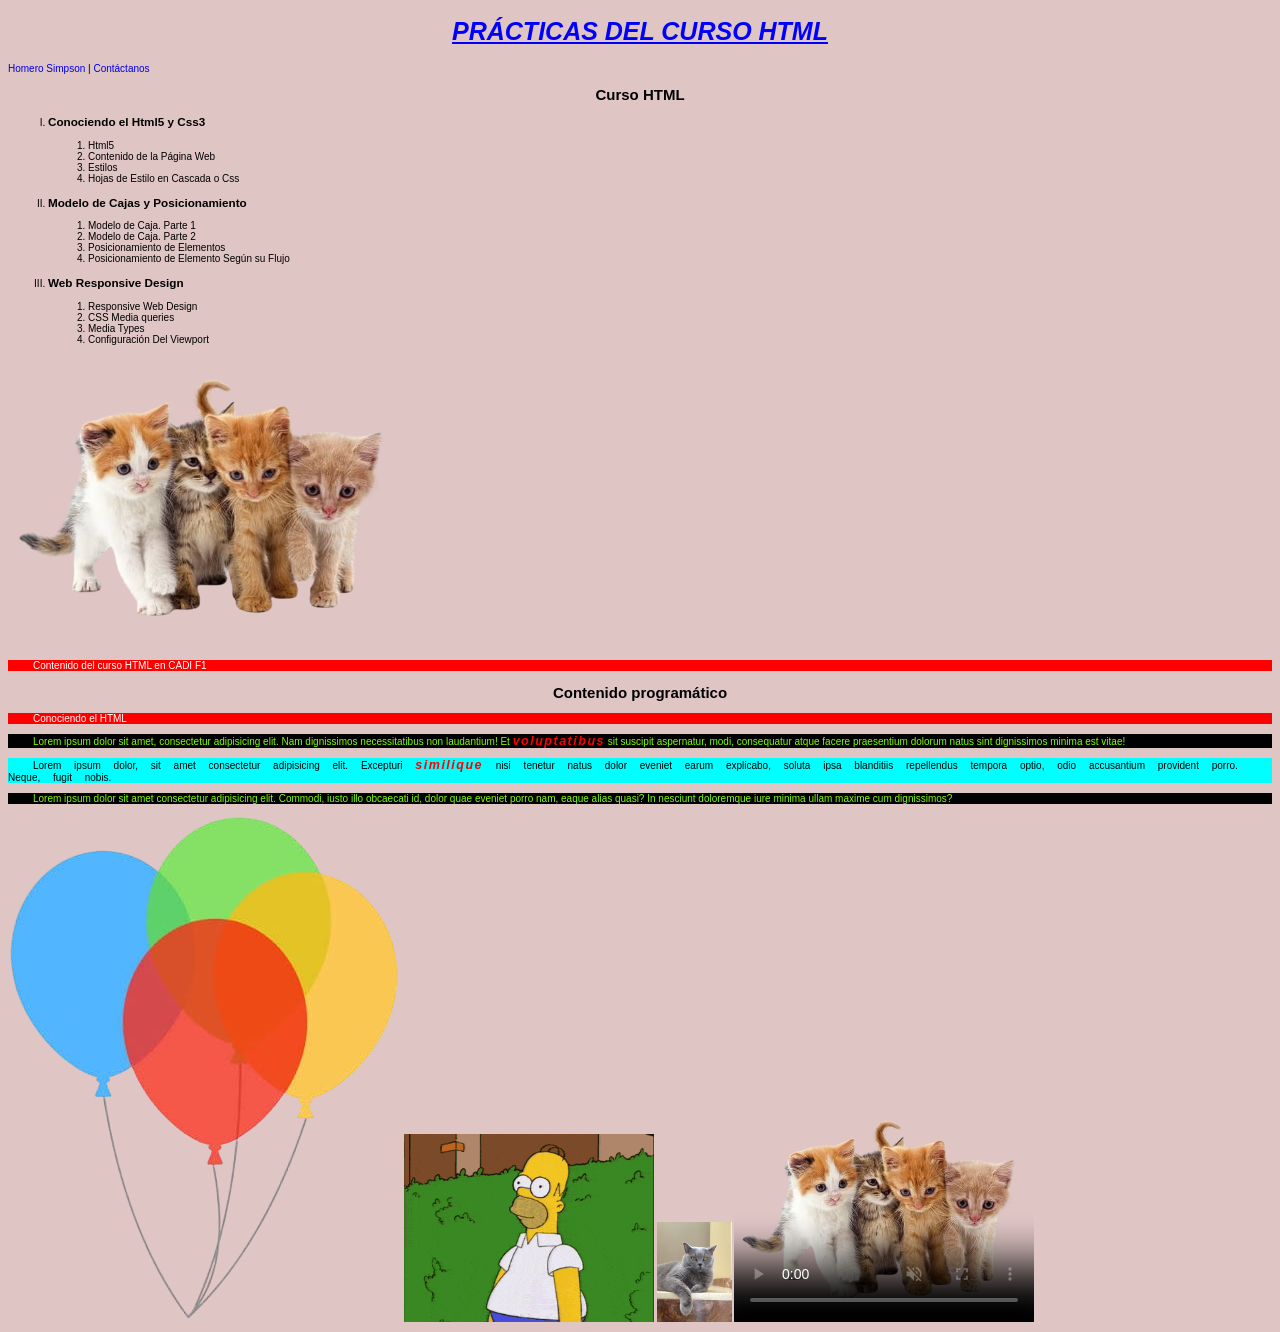
<file: index.html>
<!DOCTYPE html>
<html lang="es">
<head>
    <meta charset="UTF-8">
    <meta name="viewport" content="width=device-width, initial-scale=1.0">
    <title>Curso de HTML en CadiF1. Muy bueno</title>
    <link rel="stylesheet" href="css/main.css">
</head>
<body>
    <!--
        este es un comentario HTML
    -->
    <h1>prácticas del curso html</h1>
    <a href="#homero">Homero Simpson</a> |
    <a href="contacto.html">Contáctanos</a>
    <h2>Curso HTML</h2>
    <ol class="lista-cuadros">
        <li>
            <h3>Conociendo el Html5 y Css3</h3>
            <ol>
                <li>Html5</li>
                <li>Contenido de la Página Web</li>
                <li>Estilos</li>
                <li>Hojas de Estilo en Cascada o Css</li>
            </ol>
        </li>
        <li>
            <h3>Modelo de Cajas y Posicionamiento</h3>    
            <ol>
                <li>Modelo de Caja. Parte 1</li>
                <li>Modelo de Caja. Parte 2</li>
                <li>Posicionamiento de Elementos</li>
                <li>Posicionamiento de Elemento Según su Flujo</li>
            </ol>
        </li>
        <li>
            <h3>Web Responsive Design</h3>
            <ol>
                <li>Responsive Web Design</li>
                <li>CSS Media queries</li>
                <li>Media Types</li>
                <li>Configuración Del Viewport</li>
            </ol>
        </li>
    </ol>

    <img src="img/cachorros-removebg.png" title="Cachorros" width="400" alt="">
    <p>Contenido del curso HTML en CADI F1</p>
    <h2>Contenido programático</h2>
    <p>Conociendo el HTML</p>
    <p class="relleno">Lorem ipsum dolor sit amet, consectetur adipisicing elit. Nam dignissimos necessitatibus non laudantium! Et 
<span class="importante">voluptatibus</span> sit suscipit aspernatur, modi, consequatur atque facere praesentium dolorum natus sint dignissimos minima est vitae!</p>
    <p id="corazon" class="">Lorem ipsum dolor, sit amet consectetur adipisicing elit. Excepturi 
<span class="importante">similique</span> nisi tenetur natus dolor eveniet earum explicabo, soluta ipsa blanditiis repellendus tempora optio, odio accusantium provident porro. Neque, fugit nobis.</p>
    <p class="relleno">Lorem ipsum dolor sit amet consectetur adipisicing elit. Commodi, iusto illo obcaecati id, dolor quae eveniet porro nam, eaque alias quasi? In nesciunt doloremque iure minima ullam maxime cum dignissimos?</p>
    <img src="img/images-removebg-preview.png" alt="">
    <img id="homero" src="img/homero.gif" width="250" alt="">
    <img src="img/gato_gris.JPG" title="Gato inglés" height="100" alt="logo">
    <video width="300" poster="img/cachorros-removebg.png" controls loop muted  src="videos/trump.mp4"></video>
	<!-- esto es algo nuevo -->
</body>
</html>
</file>
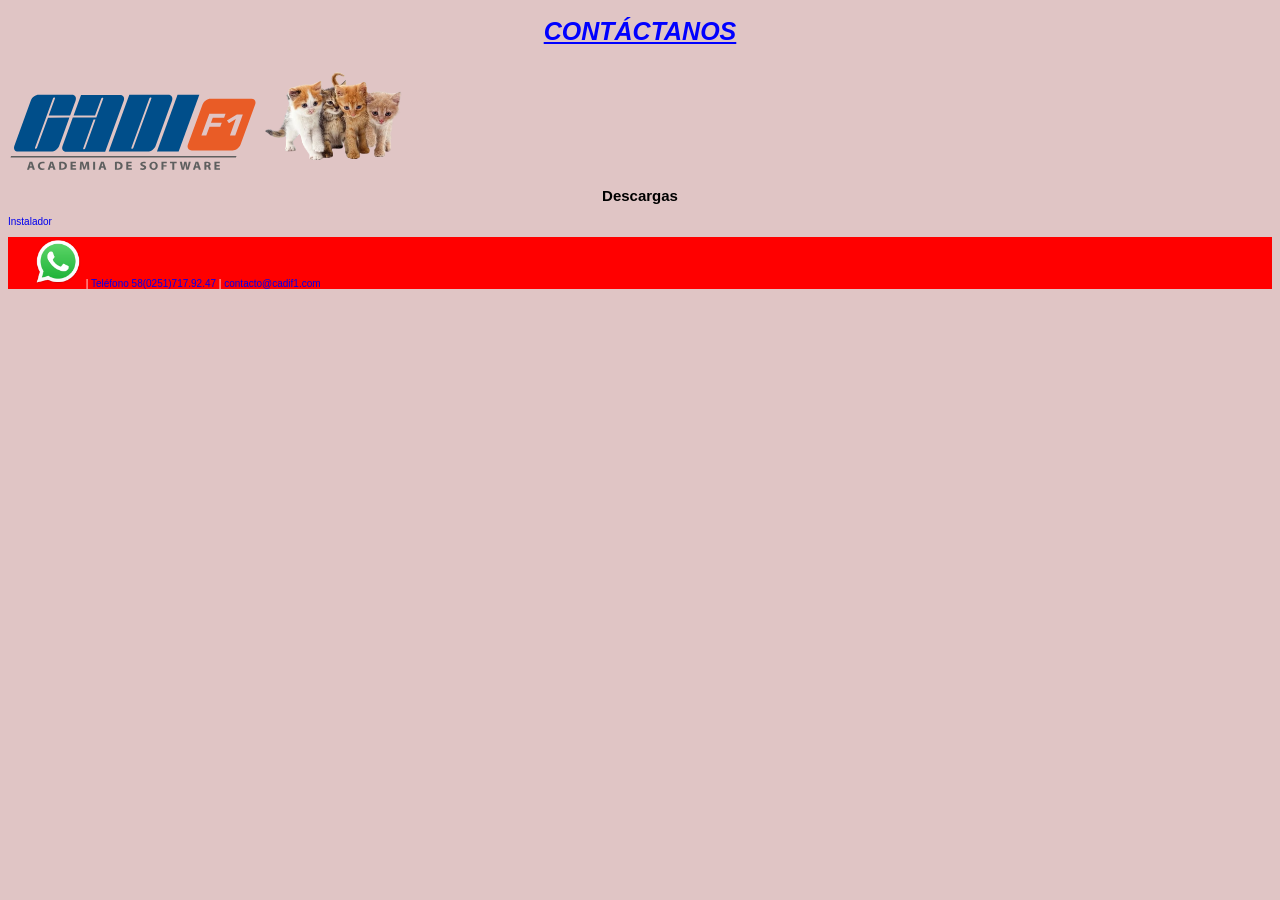
<file: contacto.html>
<!DOCTYPE html>
<html lang="en">
<head>
    <meta charset="UTF-8">
    <meta name="viewport" content="width=device-width, initial-scale=1.0">
    <title>Contactos</title>
    <link rel="stylesheet" href="css/main.css">
</head>
<body>
    <h1>Contáctanos</h1>
    <a href="http://cadif1.com">
        <img src="img/logo-cadif1.svg" target="_blank" width="250" alt="">
    </a>
    <a href="img/cachorros-removebg.png" target="_blank">
        <img src="img/cachorros-removebg.png" width="150" alt="">
    </a>
    <p>
        <h2>Descargas</h2>
        <a href="recursos/5887_2_1_18526445.zip">Instalador</a>
    </p>
    <p>
        <a href="http://wa.me/584145183935" target="_blank">
            <img src="img/WhatsApp_icon.png" width="50" alt="">
        </a> | 
        <a href="tel:+582517179247">Teléfono 58(0251)717.92.47</a>  | 
        <a href="mailto:contacto@cadif1.com">contacto@cadif1.com</a> 
    </p>
</body>
</html>
</file>
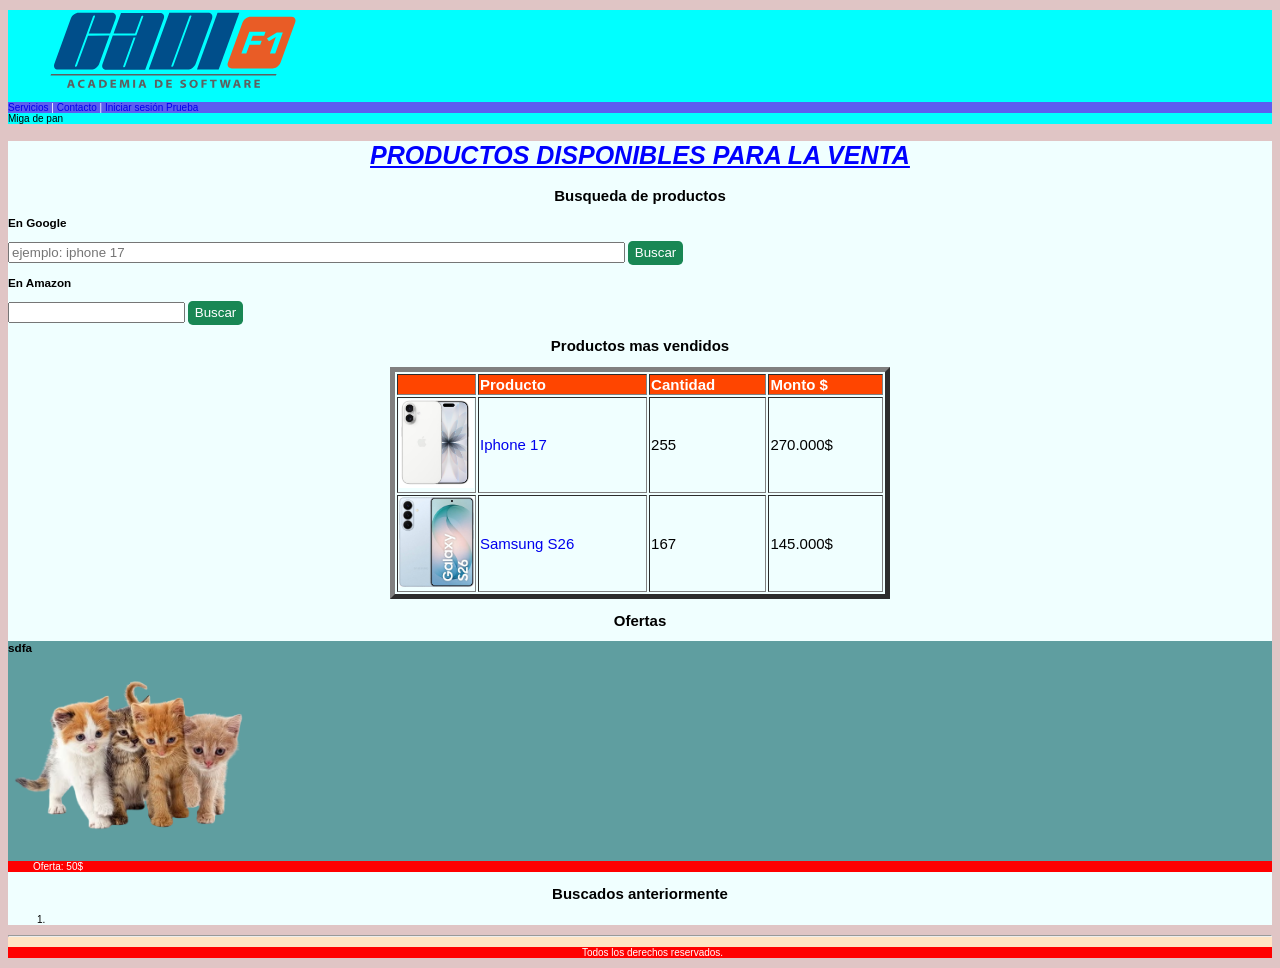
<file: productos.html>
<!DOCTYPE html>
<html lang="es">
<head>
    <meta charset="UTF-8">
    <meta name="viewport" content="width=device-width, initial-scale=1.0">
    <title>Productos</title>
    <link rel="stylesheet" href="css/main.css">
</head>
<body>
    <header>
        <!-- encabezado del contenido. No confundir con el HEAD del HTML -->
         <figure>
            <a href="index.html">
                <img src="img/logo-cadif1.svg" width="250" alt="Logo academia" title="CadiF1">
            </a>
         </figure>
         <nav>
            <!-- los hipervinculos principales de la pagina van en el nav -->
            <a href="servicios.html">Servicios</a> |
            <a href="nosotros.html">Contacto</a> |
            <a href="iniciar.html">Iniciar sesión</a>
	    <a href="#"	>Prueba</a>
         </nav>
         <div>
            Miga de pan
         </div>
    </header>
    <main>
        <h1>Productos disponibles para la venta</h1>
        <section>
            <h2>Busqueda de productos</h2>
            <div>
                <h3>En Google</h3>
                <form target="_blank" action="https://google.com/search">
                    <input required name="q" size="75" type="text" placeholder="ejemplo: iphone 17" >
                    <button>Buscar</button>
                </form>
            </div>
            <div>
                <h3>En Amazon</h3>
                <form action="https://www.amazon.com/s">
                    <input required type="text" name="k">
                    <button>Buscar</button>
                </form>
            </div>
        </section>
        <section>
            <h2>Productos mas vendidos</h2>
            <table align="center" border="5" width="500">
                <tr>
                    <th width="10%"></th>
                    <th>Producto</th>
                    <th>Cantidad</th>
                    <th>Monto $</th>
                </tr>
                <tr>
                    <td><img src="img/IPHONE751_FZ.jpg" width="75" alt=""></td>
                    <td><a href="https://www.apple.com/la/iphone/" target="_blank">Iphone 17</a></td>
                    <td>255</td>
                    <td>270.000$</td>
                </tr>
                <tr>
                    <td><img src="img/s26.jpg" width="75" alt=""></td>
                    <td><a href="https://www.samsung.com/es/mobile-phone-buying-guide/introducing-samsung-galaxy-s26/" target="_blank">Samsung S26</a></td>
                    <td>167</td>
                    <td>145.000$</td>
                </tr>
            </table>
        </section>
        <section>
            <h2>Ofertas</h2>
            <article>
                <h3>sdfa</h3>
                <img src="img/cachorros-removebg.png" width="250" alt="">
                <p>Oferta: 50$</p>
            </article>
        </section>
        <section>
            <h2>Buscados anteriormente</h2>
            <ol>
                <li></li>
            </ol>
        </section>
    </main>
    <footer>
        <hr>
        <p>Todos los derechos reservados.</p>
    </footer>
    
</body>
</html>
</file>
<file: css/main.css>
/*
    este es un documento CSS
*/

header{
    background-color: aqua;
}
button{
    background-color: #198754;
    color: white;
    line-height: 1.5;
    font-weight: 400;
    text-align: center;
    
    cursor: pointer;
    border-color: #198754;
    border-radius: .3rem;
    border: 1px solid transparent;
}
table{
    font-size: 15px;
}
th {
    text-align: left;
    color: white;
    background-color: orangered;
}
nav{
    color: white;
    background-color: rgb(93, 93, 240);
}

main{
    background-color: azure;
}

article{
    background-color: cadetblue;
}

footer{
    text-align: center;
    background-color: bisque;
}

body{
    font-size: 10px;
    font-family:'Trebuchet MS', 'Lucida Sans Unicode', 'Lucida Grande', 'Lucida Sans', Arial, sans-serif;
    background-color: rgb(224, 197, 197);
}
.lista-cuadros{
    list-style-type: upper-roman;
}
a {
    text-decoration: none;
}

h1 {
    text-decoration: underline;
    text-transform: uppercase;
    font-size: 2.5em;
    font-style: oblique;
    color:blue;
    font-family: 'Franklin Gothic Medium', 'Arial Narrow', Arial, sans-serif;
}
h1, h2{
    text-align: center;
}
p {
    text-indent: 25px;
    background-color: red;
    color: white
}
.importante{
    letter-spacing: 1.5px;
    font-weight: bolder;
    font-style: oblique;
    font-size: 1.25em;
    color: red;
}
.relleno {
    background-color: black;
    color: chartreuse;
}
#corazon {
    color: black;
    word-spacing: 10px;
    background-color: aqua;
}
</file>
